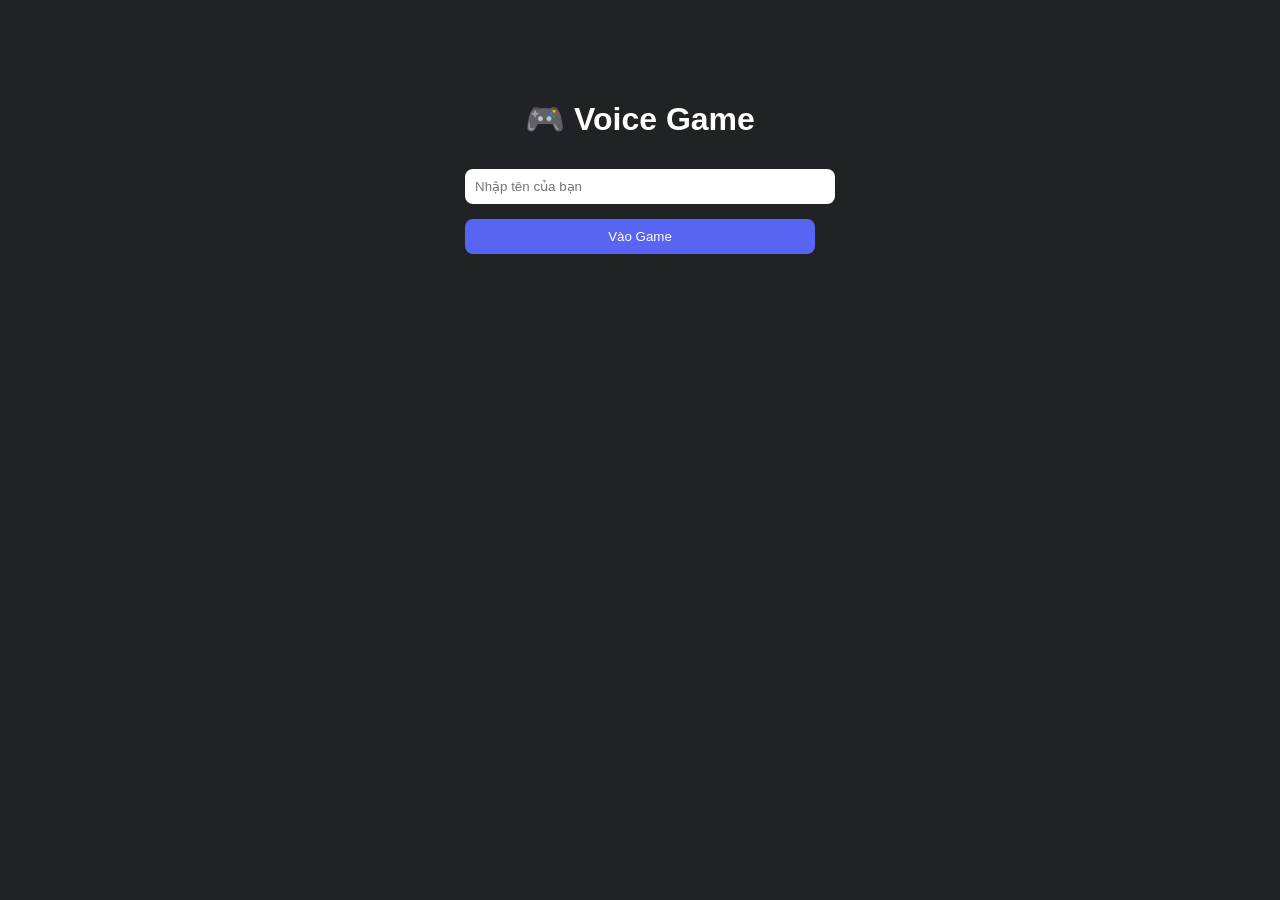
<file: index.html>
﻿<!DOCTYPE html>
<html lang="vi">
<head>
<meta charset="UTF-8">
<meta name="viewport" content="width=device-width,initial-scale=1.0">
<title>Voice Game</title>

<link rel="stylesheet" href="style.css">
</head>

<body>

<div id="login">

    <h1>🎮 Voice Game</h1>

    <input id="username" placeholder="Nhập tên của bạn">

    <button id="joinBtn">
        Vào Game
    </button>

</div>

<div id="app" style="display:none;">

<div id="left">

<h2>👤 Người dùng</h2>

<div id="myName"></div>

<hr>

<h3>🔍 Tìm bạn</h3>

<input id="search" placeholder="Tên bạn">

<button id="findBtn">
Tìm
</button>

<hr>

<h3>Bạn bè</h3>

<div id="friends">

</div>

</div>

<div id="center">

<h2>💬 Chat</h2>

<div id="messages"></div>

<div id="send">

<input
id="message"
placeholder="Nhập tin nhắn..."
>

<button id="sendBtn">
Gửi
</button>

</div>

</div>

<div id="right">

<h2>🎤 Voice</h2>

<button id="micBtn">

Bật Micro

</button>

<br><br>

<button id="callBtn">

Gọi

</button>

<br><br>

<button id="leaveBtn">

Rời phòng

</button>

<hr>

<h3>Trạng thái</h3>

<div id="status">

Offline

</div>

</div>

</div>

<script src="script.js"></script>

</body>
</html>
</file>
<file: style.css>
body{
margin:0;
background:#202225;
font-family:Arial;
color:white;
}

#login{
width:350px;
margin:100px auto;
text-align:center;
}

#login input{
width:100%;
padding:10px;
margin-top:10px;
border:none;
border-radius:8px;
}

#login button{
margin-top:15px;
padding:10px;
width:100%;
background:#5865F2;
border:none;
color:white;
cursor:pointer;
border-radius:8px;
}

#app{
display:flex;
height:100vh;
}

#left{
width:250px;
background:#2f3136;
padding:15px;
overflow:auto;
}

#center{
flex:1;
background:#36393f;
display:flex;
flex-direction:column;
}

#messages{
flex:1;
padding:15px;
overflow:auto;
}

#send{
display:flex;
padding:10px;
background:#40444b;
}

#send input{
flex:1;
padding:10px;
border:none;
border-radius:6px;
}

#send button{
margin-left:10px;
padding:10px 20px;
background:#5865F2;
border:none;
color:white;
cursor:pointer;
border-radius:6px;
}

#right{
width:250px;
background:#2f3136;
padding:15px;
}

button{
transition:.2s;
}

button:hover{
transform:scale(1.05);
}

.friend{
padding:8px;
margin:5px 0;
background:#40444b;
cursor:pointer;
border-radius:6px;
}

.friend:hover{
background:#5865F2;
}
</file>
